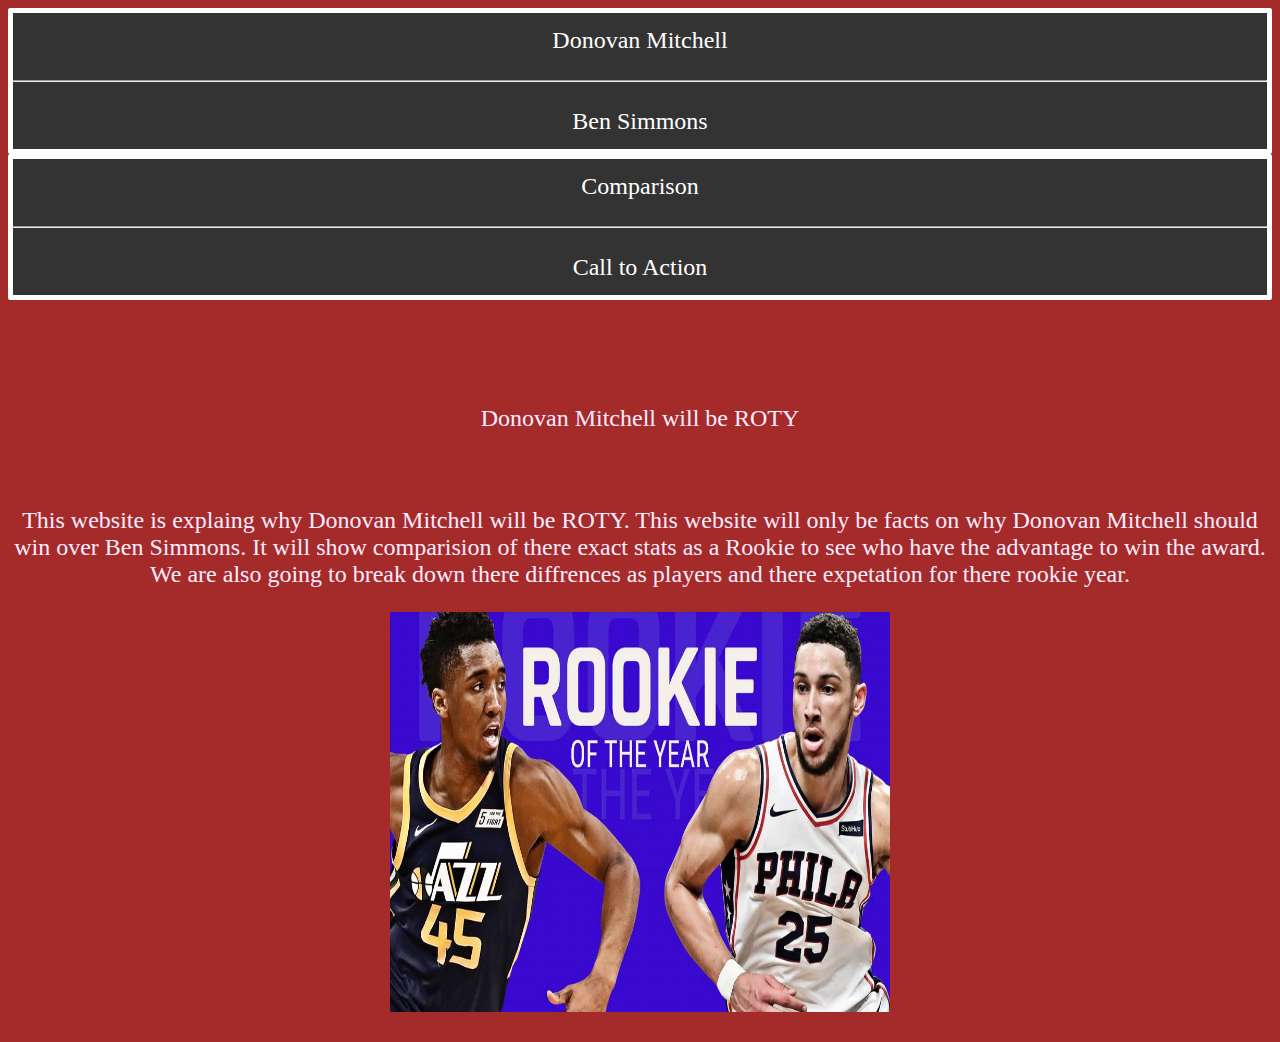
<file: index.html>
<!DOCTYPE html>
<html>
	<head>
		<link href="stylesheet.css" "type/css" rel="stylesheet">
	</head>
	<body>
		<div class="grid">
			<ul>
				<div class="box a">
					<li><a href="Don.html">Donovan Mitchell</a></li>
					<hr>
					<li><a href="Ben.html">Ben Simmons</a></li>
				</div>
				<div class="box b">
					<li><a href="compare.html">Comparison</a></li>
					<hr>
					<li><a href="diff.html">Call to Action </a></li>
				</div>
			</ul>
		</div>
		<br>
		<br>
		<br>
		<p> Donovan Mitchell will be ROTY<p>
		<br>
		<p>This website is explaing why Donovan Mitchell will be ROTY. This website will only be facts on why Donovan Mitchell should win over Ben Simmons. It will show comparision of there exact stats as a Rookie to see who have the advantage to win the award. We are also going to break down there diffrences as players and there expetation for there rookie year.<p>
		<img src="images/nba.jpg" width="500" height="400">
	</body>
</html>
</file>
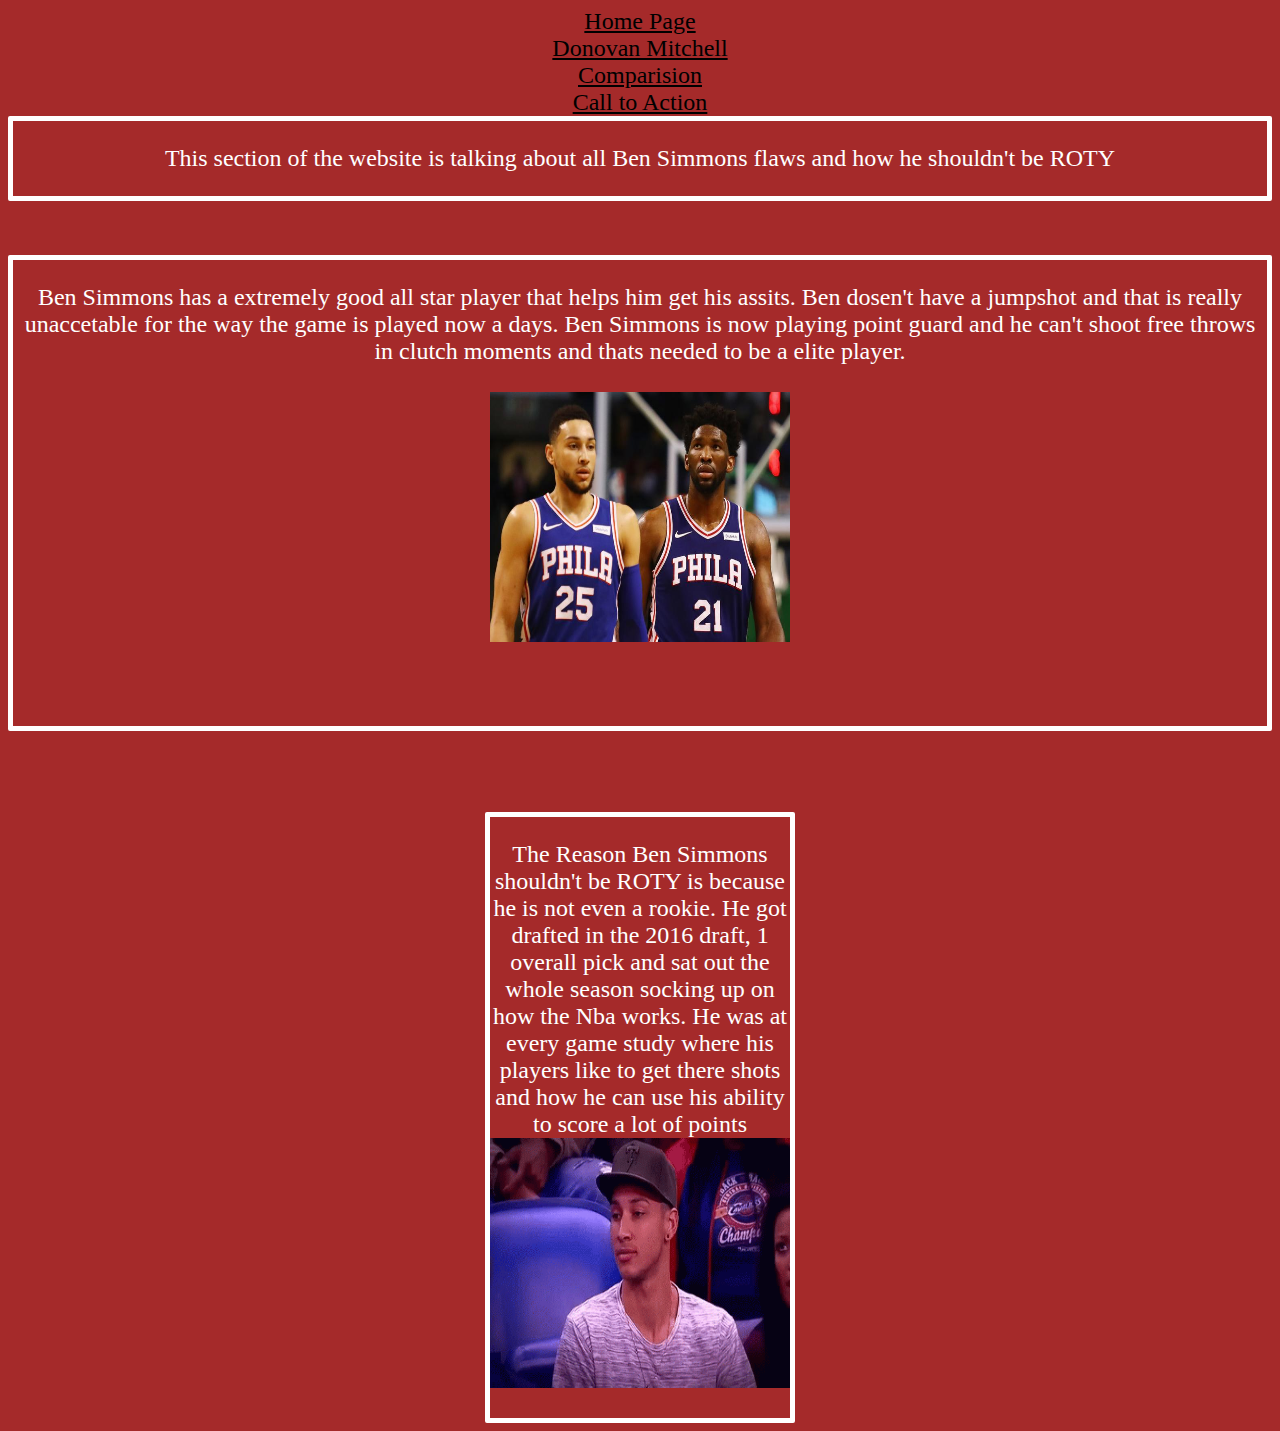
<file: Ben.html>
<!DOCTYPE html>
<html>
	<head>
		<link href="stylesheet.css" "type/css" rel="stylesheet">
	</head>
	<body>
		<a href="index.html">Home Page</a>
		<br>
		<a href="Don.html">Donovan Mitchell </a>
		<br>
		<a href="compare.html">Comparision</a>
		<br>
		<a href="diff.html">Call to Action </a>
		<div class="grid">
			<div class="box2">
				<p>This section of the website is talking about all Ben Simmons flaws and how he shouldn't be ROTY
			</div>
		</div>
		<br>
		<br>
		<div class="box4">
			<p> Ben Simmons has a extremely good all star player that helps him get his assits. Ben dosen't have a jumpshot and that is really unaccetable for the way the game is played now a days. Ben Simmons is now playing point guard and he can't shoot free throws in clutch moments and thats needed to be a elite player.
			<br>
			<br>
			<img src="images/joel.jpg" width="300" height="250">
			<br>
			<br>
			<br>
		</div>
		<br>
		<br>
		<br>
		<div class="box5" style="width:300px; margin:0 auto;">
			<p> The Reason Ben Simmons shouldn't be ROTY is because he is not even a rookie. He got drafted in the 2016 draft, 1 overall pick and sat out the whole season socking up on how the Nba works. He was at every game study where his players like to get there shots and how he can use his ability to score a lot of points 
			<img src="images/Simmons.gif" width="300" height="250">
		</div>
	</body>
</html>
</file>
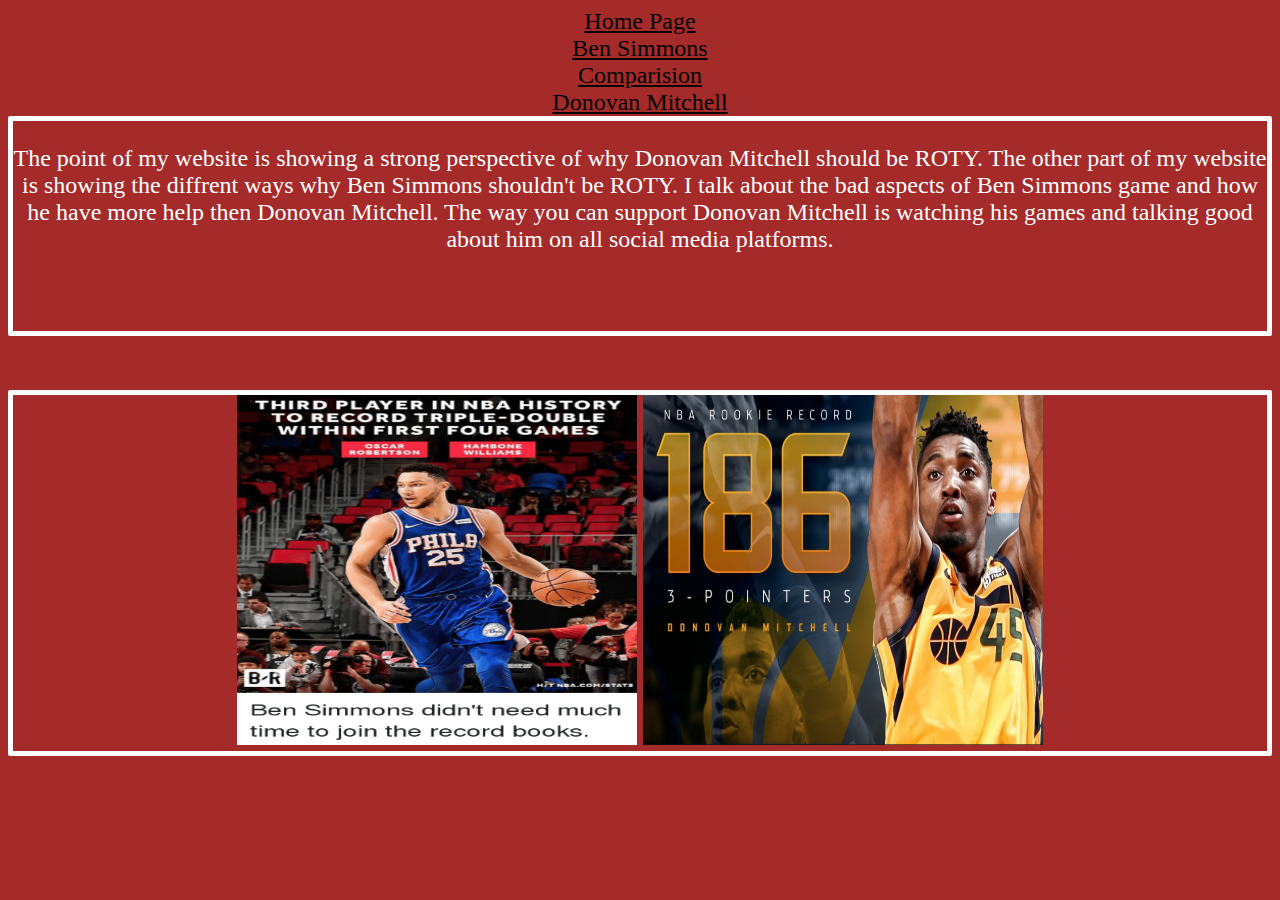
<file: diff.html>
<!DOCTYPE html>
<html>
	<head>
		<link href="stylesheet.css" "type/css" rel="stylesheet">
	</head>
	<body>
		<a href="index.html">Home Page</a>
		<br>
		<a href="Ben.html">Ben Simmons </a>
		<br>
		<a href="compare.html">Comparision</a>
		<br>
		<a href="Don.html">Donovan Mitchell</a>
		<div class="box6">
			<p> The point of my website is showing a strong perspective of why Donovan Mitchell should be ROTY. The other part of my website is showing the diffrent ways why Ben Simmons shouldn't be ROTY. I talk about the bad aspects of Ben Simmons game and how he have more help then Donovan Mitchell. The way you can support Donovan Mitchell is watching his games and talking good about him on all social media platforms.
			<br>
			<br>
			<br>
		</div>
		<br>
		<br>
		<div class="box7">
			<img src="images/re.PNG" width="400" height="350">
			<img src="images/mi.PNG" width="400" height="350">
		</div>
	</body>
</html>
</file>
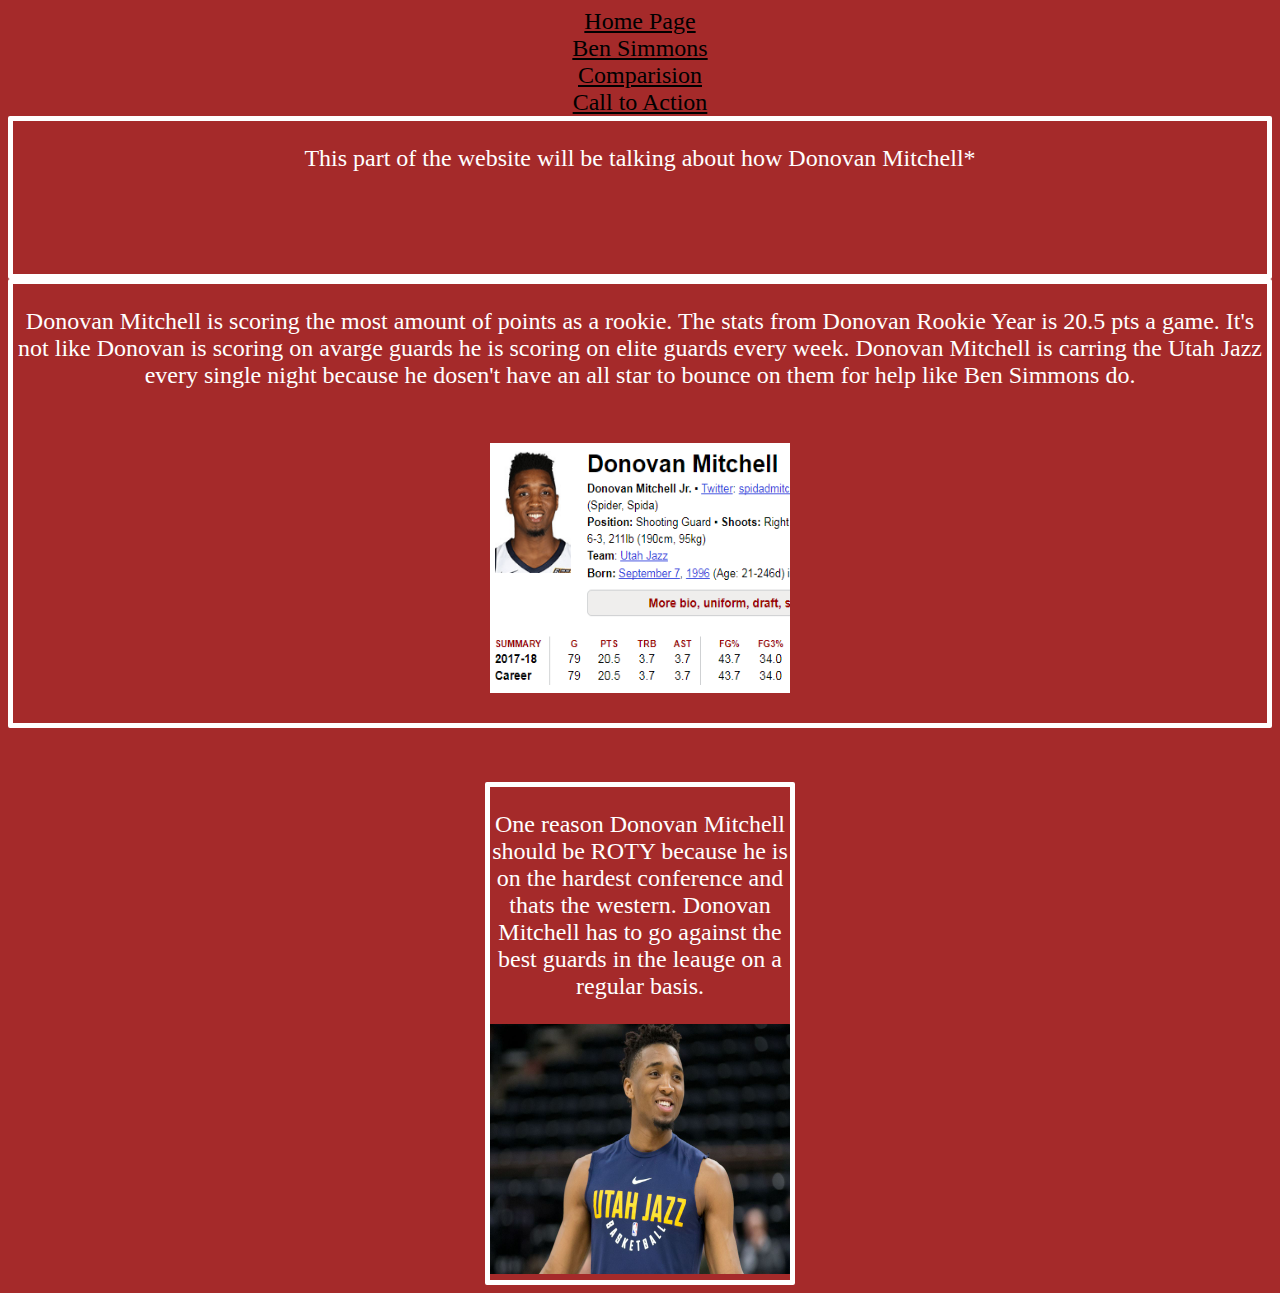
<file: Don.html>
<!DOCTYPE html>
<html>
	<head>
		<link href="stylesheet.css" "type/css" rel="stylesheet">
	</head>
	<body>
	    <a href="index.html">Home Page</a>
		<br>
		<a href="Ben.html">Ben Simmons </a>
		<br>
		<a href="compare.html">Comparision</a>
		<br>
		<a href="diff.html">Call to Action </a>
		<div class="box1">
			<p> This part of the website will be talking about how Donovan Mitchell* <p>
			<br>
			<br>
		</div>
		<div class="box2">
			<p> Donovan Mitchell is scoring the most amount of points as a rookie. The stats from Donovan Rookie Year is 20.5 pts a game. It's not like Donovan is  scoring on avarge guards he is scoring on elite guards every week. Donovan Mitchell is carring the Utah Jazz every single night because he dosen't have an all star to bounce on them for help like Ben Simmons do.
			<br>
			<br>
			<br>
			<img src="images/stats.PNG" width="300" height="250">
		</div>
		<br>
		<br>
		<div class="box3" style="width:300px; margin:0 auto;">
			<p> One reason Donovan Mitchell should be ROTY because he is on the hardest conference and thats the western. Donovan Mitchell has to go against the best guards in the leauge on a regular basis.   </p>
			<img src="images/mi.jpg" width="300" height="250">
		</div>
	</body>
</html>
</file>
<file: stylesheet.css>
body {
	text-align: center;
	background-color: brown;
	color: #FEECFF;
	font-size: 24px;
	cursor: url(http://cur.cursors-4u.net/cursors/cur-8/cur740.ani), url(http://cur.cursors-4u.net/cursors/cur-8/cur740.png), progress !important;
	}
a{
		color: rgb(0, 0, 0);
	}
p{
		font-size: 20
		px;
	}
ul {
    list-style-type: none;
    margin: 0;
    padding: 0;
    overflow: hidden;
    background-color: #333;
}
.grid{
	width: cover;
	height: cover;
	display: grid;
}
.box{
	color: white;
	border-radius: 2px;
	border: 5px white solid;
	
}
.box1{
	color: white;
	border-radius: 2px;
	border: 5px white solid;
	
}
.box2{
	color: white;
	border-radius: 2px;
	border: 5px white solid;
}
.box3{
	color: white;
	border-radius: 2px;
	border: 5px white solid;
}
.box4{
	color: white;
	border-radius: 2px;
	border: 5px white solid;
}
.box5{
	color: white;
	border-radius: 2px;
	border: 5px white solid;
}
.box6{
	color: white;
	border-radius: 2px;
	border: 5px white solid;
}
.box7{
	color: white;
	border-radius: 2px;
	border: 5px white solid;
}
li {
    float: center;
}

li a {
    display: inline-block;
    color: white;
    text-align: center;
    padding: 14px 16px;
    text-decoration: none;
}

li a:hover {
    background-color: purple;
}
</file>
